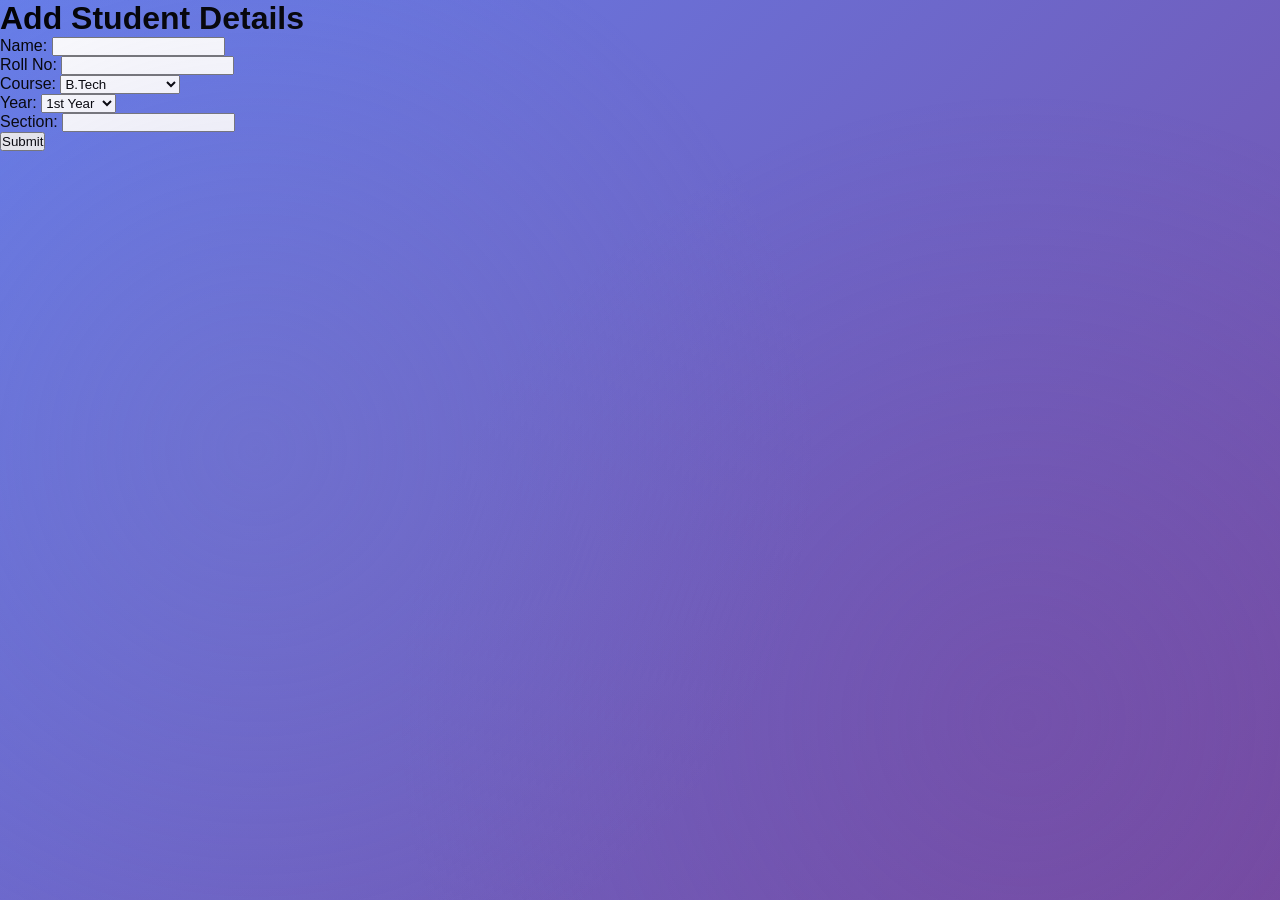
<file: templetes/add_student.html>
<!DOCTYPE html>
<html>
<head>
    <title>Add Student</title>
    <link rel="stylesheet" href="/static/style.css">
</head>
<body>
    <h1>Add Student Details</h1>
    <form method="POST">
        <label>Name:</label>
        <input type="text" name="name" required><br>

        <label>Roll No:</label>
        <input type="text" name="roll" required><br>

        <label>Course:</label>
        <select name="course">
            <option>B.Tech</option>
            <option>M.Tech</option>
            <option>MBA</option>
            <option>BBA</option>
            <option>BA (Liberal Arts)</option>
            <option>BFA (Fine Arts)</option>
            <option>BA LL.B</option>
            <option>BBA LL.B</option>
            <option>LL.M</option>
        </select><br>

        <label>Year:</label>
        <select name="year">
            <option>1st Year</option>
            <option>2nd Year</option>
            <option>3rd Year</option>
            <option>4th Year</option>
        </select><br>

        <label>Section:</label>
        <input type="text" name="section" required><br>

        <button type="submit">Submit</button>
    </form>
</body>
</html>
</file>
<file: static/style.css>
/* ============================================
   Modern UI Styles for Classroom Allotment
   ============================================ */

/* Global Styles */
* {
    margin: 0;
    padding: 0;
    box-sizing: border-box;
}

body {
    background: linear-gradient(135deg, #667eea 0%, #764ba2 100%);
    min-height: 100vh;
    font-family: 'Segoe UI', Tahoma, Geneva, Verdana, sans-serif;
    position: relative;
}

body::before {
    content: '';
    position: fixed;
    top: 0;
    left: 0;
    width: 100%;
    height: 100%;
    background: 
        radial-gradient(circle at 20% 50%, rgba(120, 119, 198, 0.3) 0%, transparent 50%),
        radial-gradient(circle at 80% 80%, rgba(118, 75, 162, 0.3) 0%, transparent 50%);
    pointer-events: none;
    z-index: 0;
}

.container {
    position: relative;
    z-index: 1;
}

/* Navbar Styles */
.navbar {
    background: linear-gradient(135deg, #667eea 0%, #764ba2 100%) !important;
    box-shadow: 0 4px 20px rgba(0, 0, 0, 0.1);
    padding: 1rem 0;
}

.navbar-brand {
    font-size: 1.5rem;
    font-weight: 700;
    transition: transform 0.3s ease;
}

.navbar-brand:hover {
    transform: scale(1.05);
}

/* Hero Section */
.hero-section {
    margin: 2rem 0;
    animation: fadeInDown 0.8s ease;
}

@keyframes fadeInDown {
    from {
        opacity: 0;
        transform: translateY(-30px);
    }
    to {
        opacity: 1;
        transform: translateY(0);
    }
}

/* Card Styles */
.main-card {
    border: none;
    border-radius: 20px;
    overflow: hidden;
    animation: fadeInUp 0.6s ease;
    transition: transform 0.3s ease, box-shadow 0.3s ease;
}

.main-card:hover {
    transform: translateY(-5px);
    box-shadow: 0 15px 40px rgba(0, 0, 0, 0.2) !important;
}

@keyframes fadeInUp {
    from {
        opacity: 0;
        transform: translateY(30px);
    }
    to {
        opacity: 1;
        transform: translateY(0);
    }
}

.card-header {
    padding: 1.5rem;
    border: none;
}

.bg-gradient-primary {
    background: linear-gradient(135deg, #667eea 0%, #764ba2 100%) !important;
}

.card-body {
    background: #ffffff;
}

/* Form Styles */
.form-label {
    color: #495057;
    margin-bottom: 0.5rem;
    font-size: 0.95rem;
}

.form-control,
.form-select {
    border: 2px solid #e9ecef;
    border-radius: 12px;
    padding: 0.75rem 1rem;
    transition: all 0.3s ease;
    font-size: 1rem;
}

.form-control:focus,
.form-select:focus {
    border-color: #667eea;
    box-shadow: 0 0 0 0.2rem rgba(102, 126, 234, 0.25);
    outline: none;
}

.form-control-lg,
.form-select-lg {
    padding: 1rem 1.25rem;
    font-size: 1.1rem;
}

/* Button Styles */
.btn {
    border-radius: 12px;
    padding: 0.75rem 2rem;
    font-weight: 600;
    transition: all 0.3s ease;
    border: none;
    text-transform: uppercase;
    letter-spacing: 0.5px;
    font-size: 0.9rem;
}

.btn-primary {
    background: linear-gradient(135deg, #667eea 0%, #764ba2 100%);
    color: white;
    box-shadow: 0 4px 15px rgba(102, 126, 234, 0.4);
}

.btn-primary:hover {
    background: linear-gradient(135deg, #5568d3 0%, #653a8f 100%);
    transform: translateY(-2px);
    box-shadow: 0 6px 20px rgba(102, 126, 234, 0.5);
}

.btn-outline-primary {
    border: 2px solid #667eea;
    color: #667eea;
    background: transparent;
}

.btn-outline-primary:hover {
    background: linear-gradient(135deg, #667eea 0%, #764ba2 100%);
    color: white;
    transform: translateY(-2px);
}

.btn-lg {
    padding: 1rem 2.5rem;
    font-size: 1.1rem;
}

/* Block Cards */
.block-card {
    background: linear-gradient(135deg, #f8f9fa 0%, #ffffff 100%);
    border: 2px solid #e9ecef;
    border-radius: 16px;
    padding: 2rem;
    text-align: center;
    transition: all 0.3s ease;
    position: relative;
    overflow: hidden;
}

.block-card::before {
    content: '';
    position: absolute;
    top: 0;
    left: 0;
    width: 100%;
    height: 4px;
    background: linear-gradient(90deg, #667eea 0%, #764ba2 100%);
    transform: scaleX(0);
    transition: transform 0.3s ease;
}

.block-card:hover::before {
    transform: scaleX(1);
}

.block-card:hover {
    border-color: #667eea;
    transform: translateY(-8px);
    box-shadow: 0 10px 30px rgba(102, 126, 234, 0.2);
}

.block-icon {
    width: 80px;
    height: 80px;
    margin: 0 auto 1.5rem;
    background: linear-gradient(135deg, #667eea 0%, #764ba2 100%);
    border-radius: 50%;
    display: flex;
    align-items: center;
    justify-content: center;
    color: white;
    font-size: 2rem;
    box-shadow: 0 8px 20px rgba(102, 126, 234, 0.3);
    transition: transform 0.3s ease;
}

.block-card:hover .block-icon {
    transform: scale(1.1) rotate(5deg);
}

.block-title {
    color: #2c3e50;
    font-weight: 700;
    margin-bottom: 1rem;
    font-size: 1.2rem;
}

.block-info {
    color: #6c757d;
    margin-bottom: 0.5rem;
    font-size: 0.95rem;
}

/* Table Styles */
.table-responsive {
    border-radius: 12px;
    overflow: hidden;
}

.table {
    margin-bottom: 0;
    background: white;
}

.table-header {
    background: linear-gradient(135deg, #667eea 0%, #764ba2 100%);
    color: white;
}

.table-header th {
    border: none;
    padding: 1.25rem 1rem;
    font-weight: 600;
    text-transform: uppercase;
    font-size: 0.85rem;
    letter-spacing: 0.5px;
}

.table tbody tr {
    transition: all 0.2s ease;
    border-bottom: 1px solid #f0f0f0;
}

.table tbody tr:hover {
    background-color: #f8f9ff;
    transform: scale(1.01);
    box-shadow: 0 2px 8px rgba(0, 0, 0, 0.05);
}

.table tbody td {
    padding: 1.25rem 1rem;
    vertical-align: middle;
    color: #495057;
}

/* Badge Styles */
.badge {
    padding: 0.5rem 1rem;
    border-radius: 8px;
    font-weight: 600;
    font-size: 0.85rem;
}

.class-badge {
    font-size: 1rem;
    padding: 0.6rem 1.2rem;
    background: linear-gradient(135deg, #28a745 0%, #20c997 100%) !important;
}

/* Alert Styles */
.alert {
    border-radius: 12px;
    border: none;
    padding: 1.5rem;
}

/* Footer */
footer {
    background: rgba(0, 0, 0, 0.2);
    margin-top: 3rem;
    position: relative;
    z-index: 1;
}

/* Responsive Design */
@media (max-width: 768px) {
    .hero-section h1 {
        font-size: 2rem;
    }
    
    .block-card {
        margin-bottom: 1.5rem;
    }
    
    .table {
        font-size: 0.9rem;
    }
    
    .table-header th,
    .table tbody td {
        padding: 0.75rem 0.5rem;
    }
}

/* Loading Animation */
@keyframes pulse {
    0%, 100% {
        opacity: 1;
    }
    50% {
        opacity: 0.5;
    }
}

/* Smooth Scroll */
html {
    scroll-behavior: smooth;
}

/* Custom Scrollbar */
::-webkit-scrollbar {
    width: 10px;
}

::-webkit-scrollbar-track {
    background: #f1f1f1;
}

::-webkit-scrollbar-thumb {
    background: linear-gradient(135deg, #667eea 0%, #764ba2 100%);
    border-radius: 5px;
}

::-webkit-scrollbar-thumb:hover {
    background: linear-gradient(135deg, #5568d3 0%, #653a8f 100%);
}
</file>
